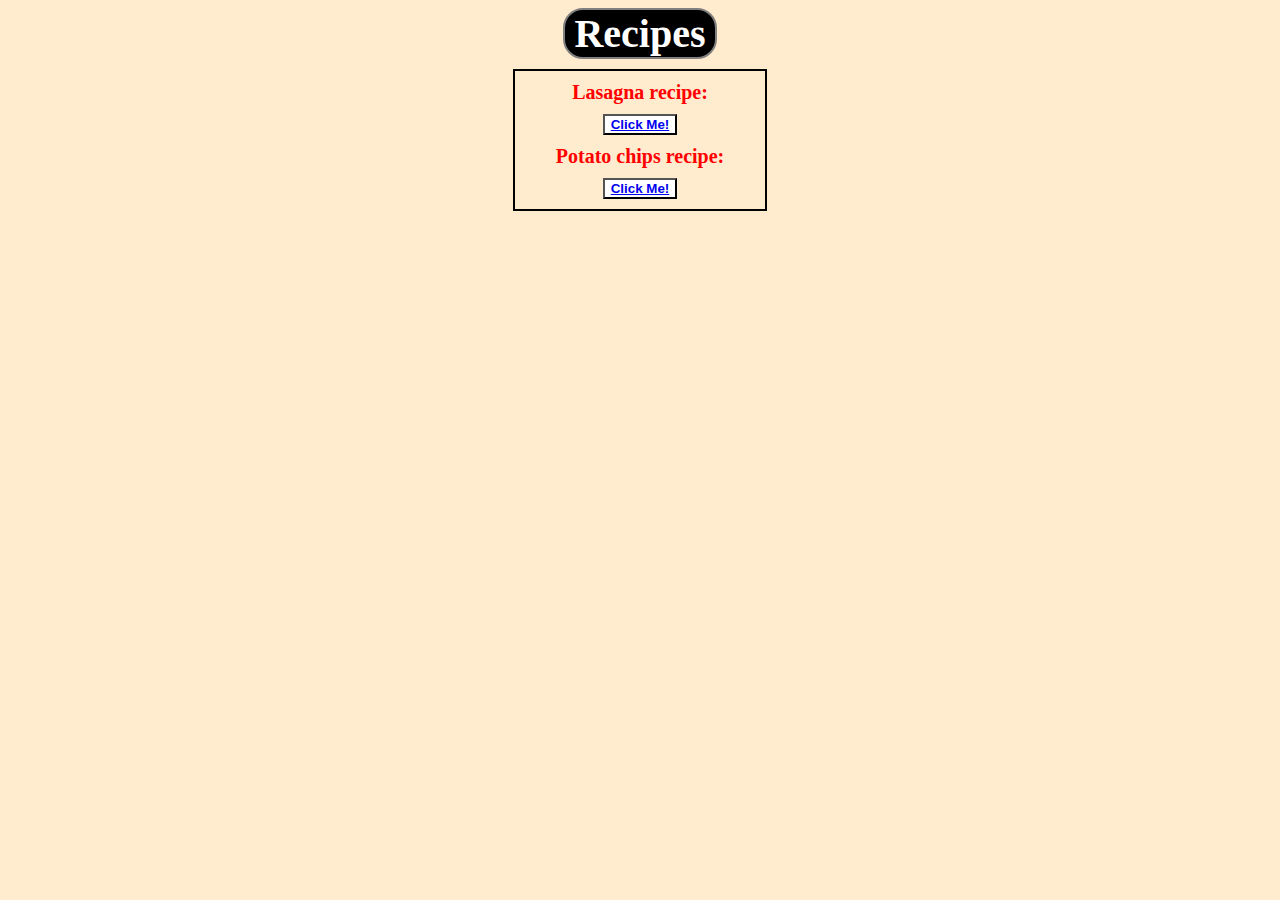
<file: index.html>
<!DOCTYPE html>
<html lang="en">
<head>
    <meta charset="UTF-8">
    <link rel="stylesheet" href="style.css">
    <title>Odin Recipes</title>
</head>
<body>
    <h1 class="title">Recipes</h1>
    <div class="panel">
        <div> 
            <p class="primeiro">Lasagna recipe:</p>
            <button class="lasagna"><a class="lasagna" href="https://svnth3.github.io/odin-recipes/Recipes/lasagna/Lasagna.html">Click Me!</a></button>
        </div>
        <div>
            <p class="segundo">Potato chips recipe:</p>
            <button class="potato"><a class="potato" href="https://svnth3.github.io/odin-recipes/Recipes/potato/Potato.html">Click Me!</a></button>
        </div>    
    </div>
</body>
</html>
</file>
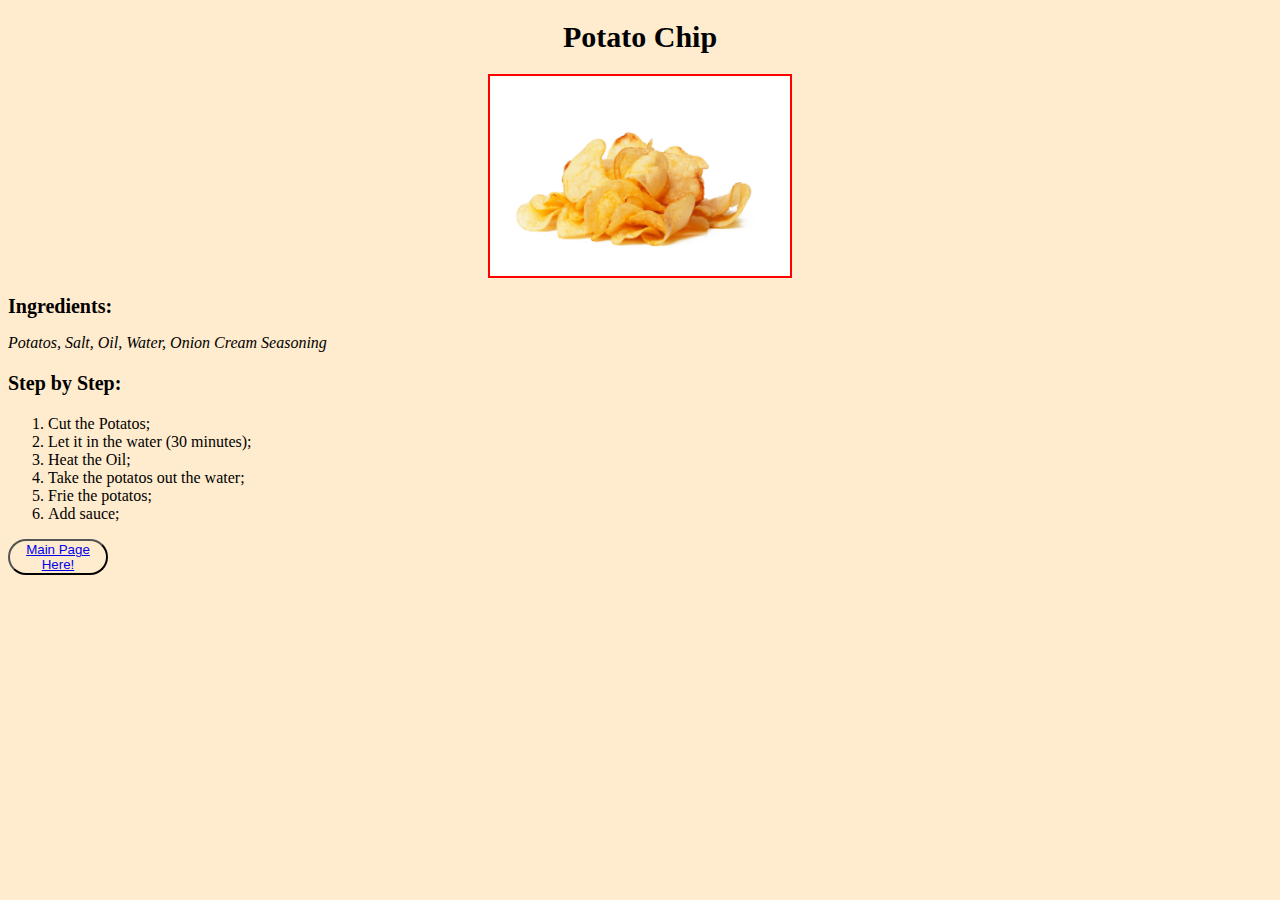
<file: Recipes/potato/Potato.html>
<!DOCTYPE html>
<html lang="en">
<head>
    <meta charset="UTF-8">
    <link rel="stylesheet" href="potato.css">
    <title>Potato Chip</title>
</head>
<body>
    <h1 class="title">Potato Chip</h1>
    <div>
        <style>
        img {
        border: 2px solid red}
    </style>
    <img class="potato chip" src="https://svnth3.github.io/odin-recipes/img/Potato.jpg" alt="Potato Image">
    </div>
    
    <h2 class="title second">Ingredients:</h2>
    
    <p><em> Potatos, Salt, Oil, Water, Onion Cream Seasoning </em></p>
    
    <h3 class="title third">Step by Step:</h3>
    <div class="step">
        <ol>
            <li>Cut the Potatos;</li>
            <li>Let it in the water (30 minutes);</li>
            <li>Heat the Oil;</li>
            <li>Take the potatos out the water;</li>
            <li>Frie the potatos;</li>
            <li>Add sauce;</li>
        </ol>   
    </div>    
    <div>
    <button class="out"><a href="https://svnth3.github.io/odin-recipes/index.html">Main Page Here!</a>
    </button>
    </div>
</body>
</html>
</file>
<file: style.css>
.lasagna{
    background-color: white;
    font-weight: bold;
    font-style: italic,times;
    
}

.potato{ 
    background-color: white;
    font-weight: bold;
    font-style: italic, times;

}

.primeiro,
.segundo{
    color: red;
    font-weight: bold;
    font-size: 20px;
    margin: 10px;

}

.title{
    font-weight: bold;
    text-align: center;
    font-size: 40px;
    background-color: black;
    color: white;
    border: 2px solid gray;
    width: 150px;
    margin: auto;
    border-radius: 20px;
}

.panel{
    border: 2px solid black;
    height: auto;
    width: 250px;
    text-align: center;
    margin: auto;
    margin-top: 10px;
    padding-bottom: 10px;


}


*{
    background-color: blanchedalmond;
    ;
}
</file>
<file: Recipes/potato/potato.css>
.potato.chip{
    height: auto;
    width: 300px;
    display: block;
    margin-right: auto;
    margin-left: auto;
}
.title{
    text-align: center;
    font-style: normal, times;
    font-weight: bold;
    font-size: 30px;
}

.second,.third{
    text-align: left;
    font-size: 20px;


}
.out{
    height: auto;
    width: 100px;
    border: auto;
    border-color: black;
    border-radius: 24px;
}
.step{
    list-style: square;
}


*{
    background-color: blanchedalmond

}
</file>
